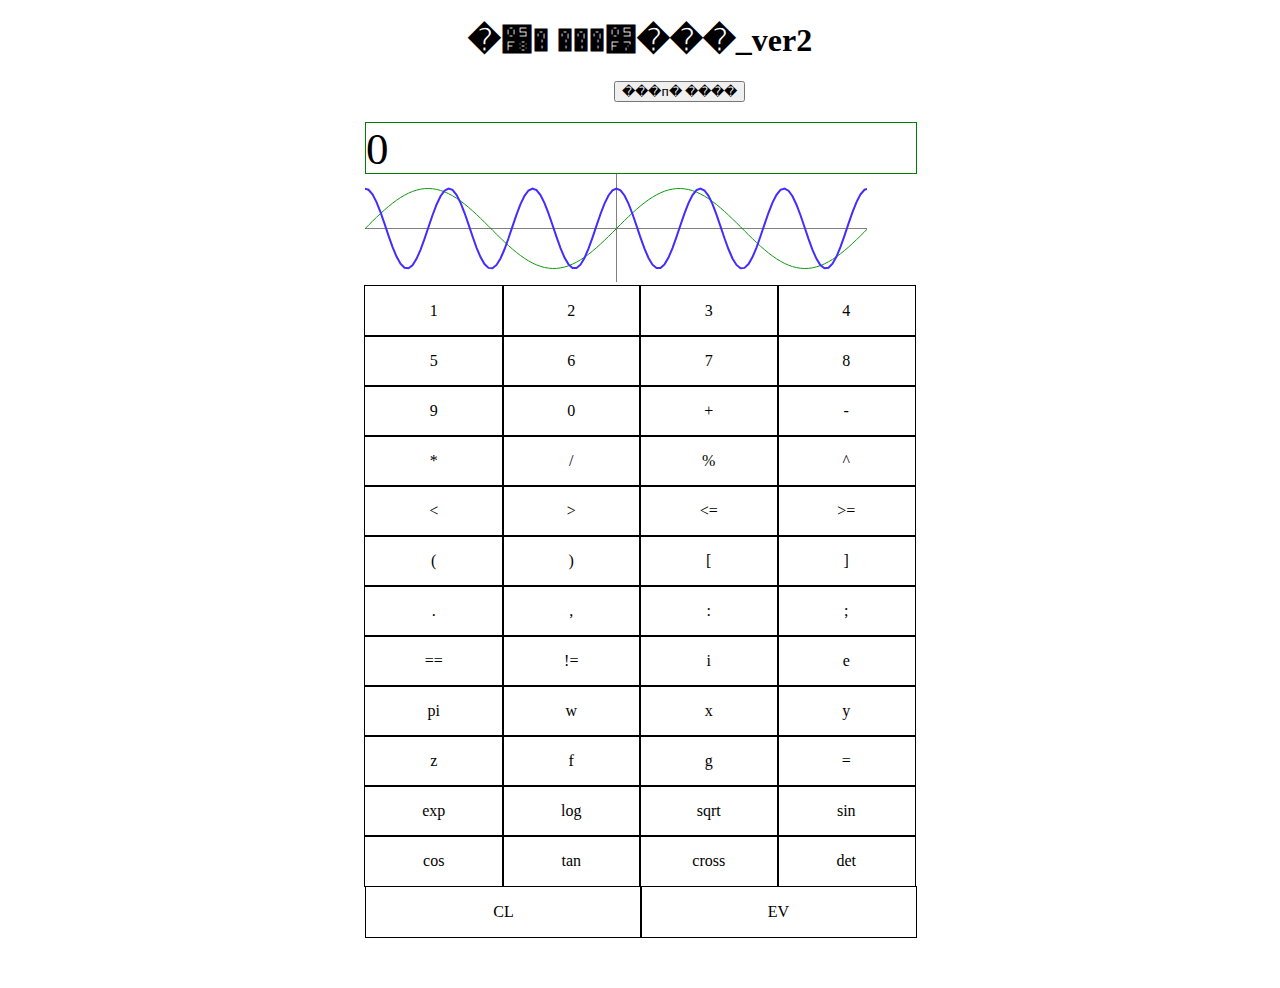
<file: index2.html>
<!DOCTYPE html>
<html>
<head>
<title>Insert title here</title>
<link
	href='https://fonts.googleapis.com/css?family=Open+Sans&subset=latin,greek'
	rel='stylesheet' type='text/css'>
<link href='./css/style.css' rel='stylesheet' type='text/css'>
<style type="text/css">
#calculator {
	width: 550px;
}

#result {
	width: 100%;
	height: 50px;
	border: 1px solid green;
	font: 45px digital;
}

.cb key {
	display: inline-block;
	width: 45px;
	height: 25px;
	border: 1px solid blue;
	font: bold 20px sans-serif;
}
</style>
<script
	src='https://ajax.googleapis.com/ajax/libs/jquery/3.3.1/jquery.min.js'
	type='text/javascript'></script>
<script src='./js/math3.js' type='text/javascript'></script>
<script type="text/javascript">
	$(document).ready(function() {
		var parser = math.parser();

		var displayValue = '0';
		$('#result').text(displayValue);

		$('.key').each(function(index, key) {
			$(this).click(function(e) {
				if (displayValue == '0')
					displayValue = '';

				if ($(this).text() == 'EV') {
					try {
						displayValue = parser.eval(displayValue).toString();
						var tokens = displayValue.split(' ');
						if (tokens[0] == 'function') {
							displayValue = tokens[0];
						}
						$('#result').text(displayValue);
						displayValue = '0';
					} catch (e) {
						displayValue = '0';
						if (displayValue != 'function') {
							$('#result').text(e);
						}
					}
				} else {
					if ($(this).text() == 'CL') {
						displayValue = '0';
						$('#result').text(displayValue);
					} else {
						displayValue += $(this).text();
						$('#result').text(displayValue);
					}
				}
			})
		})
		
	})
</script>
<script>
function fun1(x) {return Math.sin(x);  }
function fun2(x) {return Math.cos(3*x);}

function draw() {
 var canvas = document.getElementById("canvas");
 if (null==canvas || !canvas.getContext) return;

 var axes={}, ctx=canvas.getContext("2d");
 axes.x0 = .5 + .5*canvas.width;  // x0 pixels from left to x=0
 axes.y0 = .5 + .5*canvas.height; // y0 pixels from top to y=0
 axes.scale = 40;                 // 40 pixels from x=0 to x=1
 axes.doNegativeX = true;

 showAxes(ctx,axes);
 funGraph(ctx,axes,fun1,"rgb(11,153,11)",1); 
 funGraph(ctx,axes,fun2,"rgb(66,44,255)",2);
}

function funGraph (ctx,axes,func,color,thick) {
 var xx, yy, dx=4, x0=axes.x0, y0=axes.y0, scale=axes.scale;
 var iMax = Math.round((ctx.canvas.width-x0)/dx);
 var iMin = axes.doNegativeX ? Math.round(-x0/dx) : 0;
 ctx.beginPath();
 ctx.lineWidth = thick;
 ctx.strokeStyle = color;

 for (var i=iMin;i<=iMax;i++) {
  xx = dx*i; yy = scale*func(xx/scale);
  if (i==iMin) ctx.moveTo(x0+xx,y0-yy);
  else         ctx.lineTo(x0+xx,y0-yy);
 }
 ctx.stroke();
}

function showAxes(ctx,axes) {
 var x0=axes.x0, w=ctx.canvas.width;
 var y0=axes.y0, h=ctx.canvas.height;
 var xmin = axes.doNegativeX ? 0 : x0;
 ctx.beginPath();
 ctx.strokeStyle = "rgb(128,128,128)"; 
 ctx.moveTo(xmin,y0); ctx.lineTo(w,y0);  // X axis
 ctx.moveTo(x0,0);    ctx.lineTo(x0,h);  // Y axis
 ctx.stroke();
}
</script>
</head>
<body onload="draw()">
<div class="wrapper" style="margin-bottom: 50px;">
		<h1 style="text-align: center">�׷��� �׸���_ver2</h1>
		<div style="margin-left: 48%; margin-bottom: 20px;">
			<input type="button" onclick="location.href='./index.html';"
				value="���п� ����">
		</div>
		<div id="calculator" style="margin: auto;">
			<div id="result"></div>
			<canvas id="canvas" width="502" height="108"></canvas>
			<div class="crow">
				<div class="cb key">1</div>
				<div class="cb key">2</div>
				<div class="cb key">3</div>
				<div class="cb key">4</div>
			</div>
			<div class="crow">
				<div class="cb key">5</div>
				<div class="cb key">6</div>
				<div class="cb key">7</div>
				<div class="cb key">8</div>
			</div>
			<div class="crow">
				<div class="cb key">9</div>
				<div class="cb key">0</div>
				<div class="cb key">+</div>
				<div class="cb key">-</div>
			</div>
			<div class="crow">
				<div class="cb key">*</div>
				<div class="cb key">/</div>
				<div class="cb key">%</div>
				<div class="cb key">^</div>
			</div>
			<div class="crow">
				<div class="cb key"><</div>
				<div class="cb key">></div>
				<div class="cb key"><=</div>
				<div class="cb key">>=</div>
			</div>
			<div class="crow">
				<div class="cb key">(</div>
				<div class="cb key">)</div>
				<div class="cb key">[</div>
				<div class="cb key">]</div>
			</div>
			<div class="crow">
				<div class="cb key">.</div>
				<div class="cb key">,</div>
				<div class="cb key">:</div>
				<div class="cb key">;</div>
			</div>
			<div class="crow">
				<div class="cb key">==</div>
				<div class="cb key">!=</div>
				<div class="cb key">i</div>
				<div class="cb key">e</div>
			</div>
			<div class="crow">
				<div class="cb key">pi</div>
				<div class="cb key">w</div>
				<div class="cb key">x</div>
				<div class="cb key">y</div>
			</div>
			<div class="crow">
				<div class="cb key">z</div>
				<div class="cb key">f</div>
				<div class="cb key">g</div>
				<div class="cb key">=</div>
			</div>
			<div class="crow">
				<div class="cb key">exp</div>
				<div class="cb key">log</div>
				<div class="cb key">sqrt</div>
				<div class="cb key">sin</div>
			</div>
			<div class="crow">
				<div class="cb key">cos</div>
				<div class="cb key">tan</div>
				<div class="cb key">cross</div>
				<div class="cb key">det</div>
			</div>
			<div class="crow">
				<div class="cb key">CL</div>
				<div class="cb key">EV</div>
			</div>
		</div>
	</div>
</body>
</html>
</file>
<file: css/style.css>
@charset "UTF-8";

* {
  font-family: 'Open Sans', 'Helvetica', 'Arial', 'sans-serif'';
  box-sizing: border-box;
}

h1,
h2,
h3,
h4 {
  font-weight: 900;
}

body {
  font-weight: 300;
  margin: 0;
}

.wrapper {
  width: 100%;
}

.calc {
  width: 100%;
  display: flex;
  flex-direction: column;
  align-items: center;
  justify-content: flex-start;
}

.top {
  max-width: 400px;
  width: 100%;
  border: 1px solid black;
  padding-right: 10px;
}

.result {
  box-sizing: border-box;
  width: 100%;
  height: 30px;
  font-size: 16px;
  margin: 0;
  padding: 7px 10px 0px 10px;
  text-align: left;
  opacity: 0.6;
  overflow: hidden;
}

.screen {
  width: 100%;
  height: 50px;
  border: 0;
  font-size: 30px;
  padding: 0px 20px 5px 5px;
  text-align: right;
  display: flex;
  align-items: baseline;
  justify-content: flex-end;
  overflow: hidden;
}

.hints {
  opacity: 0.3;
}

.keyboard {
  max-width: 400px;
  width: 100%;
  margin-bottom: 50px;
}

.crow {
  display: flex;
  flex-direction: row;
  align-items: stretch;
  justify-content: space-around;
  width: 100%;
  min-height: 50px;
  margin: auto;
}

.crow:last-child {
  border:1px solid black;
}

.cb {
  box-sizing: border-box;
  width: 100%;
  text-align: center;
  padding: 5px;
  cursor: pointer;
  outline: 1px solid black;
  display: flex;
  flex-direction: row;
  align-items: center;
  justify-content: center;
  box-shadow: none;
  transition: all 0.2s;
  -moz-user-select: none;
  -khtml-user-select: none;
  -webkit-user-select: none;
  -o-user-select: none;
}



.screentext {
  display: flex;
  flex-direction: row;
  align-items: center;
  justify-content: center;
}

.animated {
  position: relative;
  top: 0;
  animation: movetext1 .2s 1;
}

@keyframes movetext1 {
  0% {
    top: 100px;
  }
  100% {
    top: 0px;
  }
}

sup {
  vertical-align: text-top;
  font-size: 0.5em;
}

.inv {
  display: none;
}

.lighter {
  font-size: 1.2em;
}

.operands {
  font-size: 1.6em;
}

.enter {
  font-size: 2em;
}
</file>
